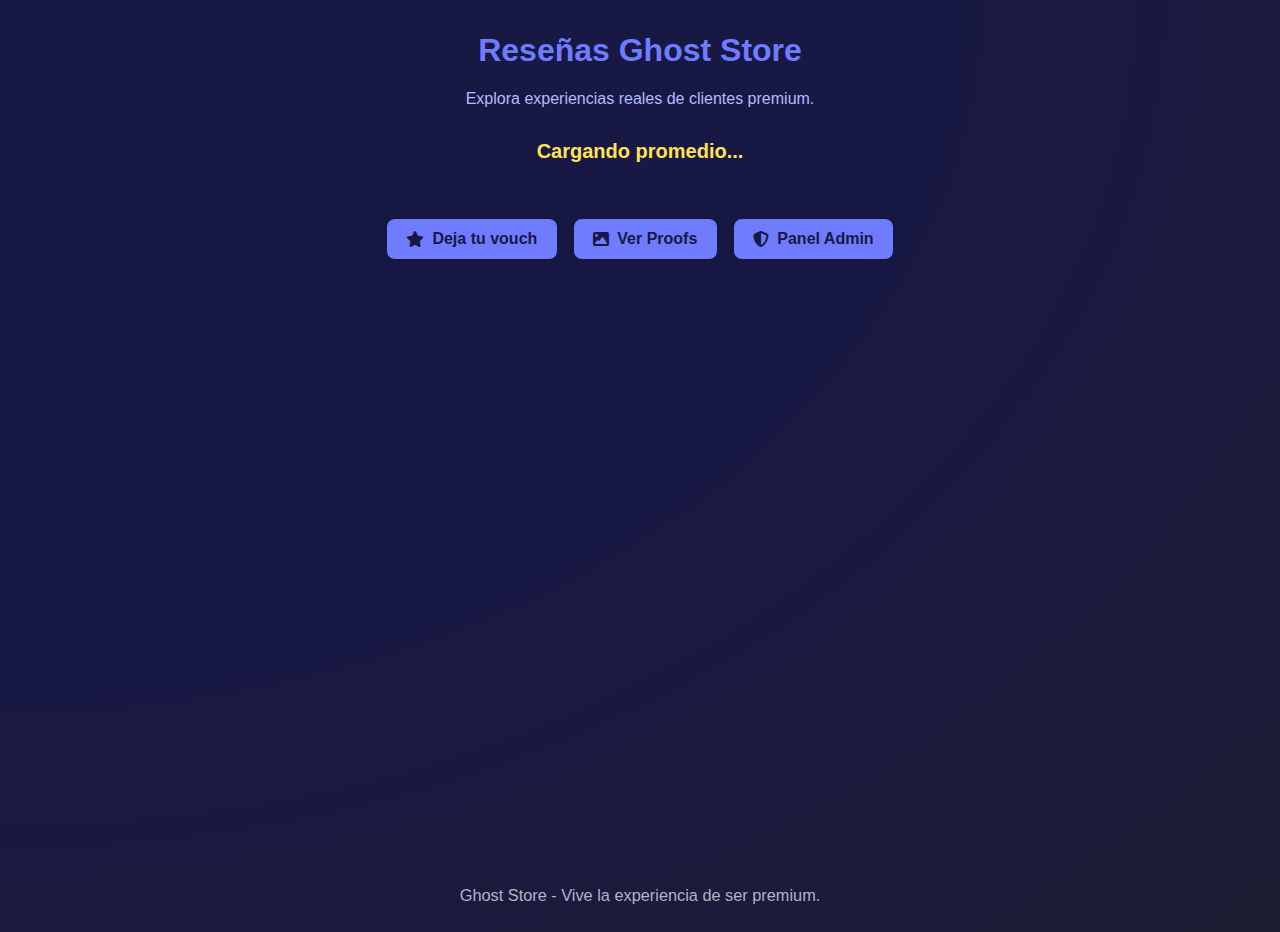
<file: index.html>
<!DOCTYPE html>
<html lang="es">
<head>
  <meta charset="UTF-8">
  <meta name="viewport" content="width=device-width, initial-scale=1.0">
  <title>Ghost Store – Reseñas</title>
  <link rel="stylesheet" href="index.css">
  <link rel="stylesheet" href="https://cdnjs.cloudflare.com/ajax/libs/font-awesome/6.4.0/css/all.min.css"/>
</head>
<body>
  <h1>Reseñas Ghost Store</h1>
  <p class="descripcion">Explora experiencias reales de clientes premium.</p>
  <div class="promedio" id="promedioPuntaje">Cargando promedio...</div>
  <div class="vouch-container" id="vouchList"></div>
  <div class="botones">
    <a href="vouch.html"><i class="fas fa-star"></i> Deja tu vouch</a>
    <a href="proofs.html"><i class="fas fa-image"></i> Ver Proofs</a>
    <a href="admin.html"><i class="fas fa-shield-alt"></i> Panel Admin</a>
  </div>
  <div class="carousel">
    <div class="carousel-track" id="carouselTrack"></div>
    <div class="carousel-nav">
      <button class="carousel-button" id="prevBtn" aria-label="Anterior prueba">‹</button>
      <button class="carousel-button" id="nextBtn" aria-label="Siguiente prueba">›</button>
    </div>
  </div>
  <footer>Ghost Store - Vive la experiencia de ser premium.</footer>
  <script type="module">
    // Firebase config y lógica index.js va aquí
  </script>
</body>
</html>
</file>
<file: index.css>
:root {
  --color-principal: #6f7cff;
  --color-acento: #00fff7;
  --color-fondo: #151531;
  --color-tarjeta: #232350;
  --color-texto: #fafbff;
  --color-estrellas: #ffe353;
}
body {
  background: radial-gradient(ellipse at top left, #181845 50%, #1d1d33 100%);
  color: var(--color-texto);
  font-family: 'Segoe UI', Arial, sans-serif;
  margin: 0; padding: 1rem;
  display: flex; flex-direction: column; align-items: center;
  min-height: 100vh;
}
h1 { color: var(--color-principal); margin: 1rem 0 0.3rem 0; }
.descripcion { color: #b5bbff; margin-bottom: 2rem; text-align: center;}
.promedio { color: var(--color-estrellas); font-size: 1.25rem; font-weight: bold; margin-bottom: 1.5rem;}
.vouch-container {
  display: grid; grid-template-columns: repeat(auto-fit, minmax(320px, 1fr));
  gap: 1.1rem; width: 100%; max-width: 1200px; margin-bottom: 2rem;
}
.vouch {
  background: var(--color-tarjeta);
  color: var(--color-texto);
  border-radius: 13px;
  box-shadow: 0 0 12px #0005;
  padding: 1.1rem;
  margin-bottom: 0.1rem;
  transition: transform 0.2s;
}
.vouch:hover { transform: scale(1.03); }
.vouch strong { color: var(--color-acento); }
.puntuacion { color: var(--color-estrellas); font-size: 1.1rem; margin: 0.3rem 0; }
.fecha { color: #b3bbd6; font-size: 0.93rem; margin-top: .2rem; }
.botones {
  display: flex; gap: 1.1rem; flex-wrap: wrap;
  justify-content: center; margin-bottom: 2rem;
}
.botones a {
  background: var(--color-principal);
  color: #181845;
  padding: 0.7rem 1.2rem;
  border-radius: 8px;
  font-weight: bold;
  text-decoration: none;
  transition: background .22s;
  display: flex; align-items: center; gap: .5rem;
  box-shadow: 0 1px 8px #0002;
}
.botones a:hover { background: var(--color-acento); color: #141427; }
.carousel { position: relative; width: 100%; max-width: 680px; margin: 2.5rem 0; overflow: hidden; border-radius: 12px;}
.carousel-track { display: flex; transition: transform .5s cubic-bezier(.4,2,.3,1); }
.carousel-item { min-width: 100%; }
.carousel-item img { width: 100%; border-radius: 12px;}
.carousel-nav {
  position: absolute; top: 50%; left: 0; right: 0;
  display: flex; justify-content: space-between; pointer-events: none; transform: translateY(-50%);
}
.carousel-button {
  background: #262643d7;
  color: var(--color-acento);
  border: none; font-size: 2.1rem; border-radius: 50%;
  padding: .27em .55em; margin: 0 .4rem;
  cursor: pointer; pointer-events: all; transition: background .22s;
}
.carousel-button:hover { background: var(--color-principal); color: #111; }
footer {
  margin-top: auto; padding: 1.3rem 0 0.7rem 0;
  text-align: center; font-size: 1.02rem; color: #b3b3c6;
}
@media (max-width:700px){
  .vouch-container{grid-template-columns:1fr;}
  .carousel {max-width: 98vw;}
}
</file>
